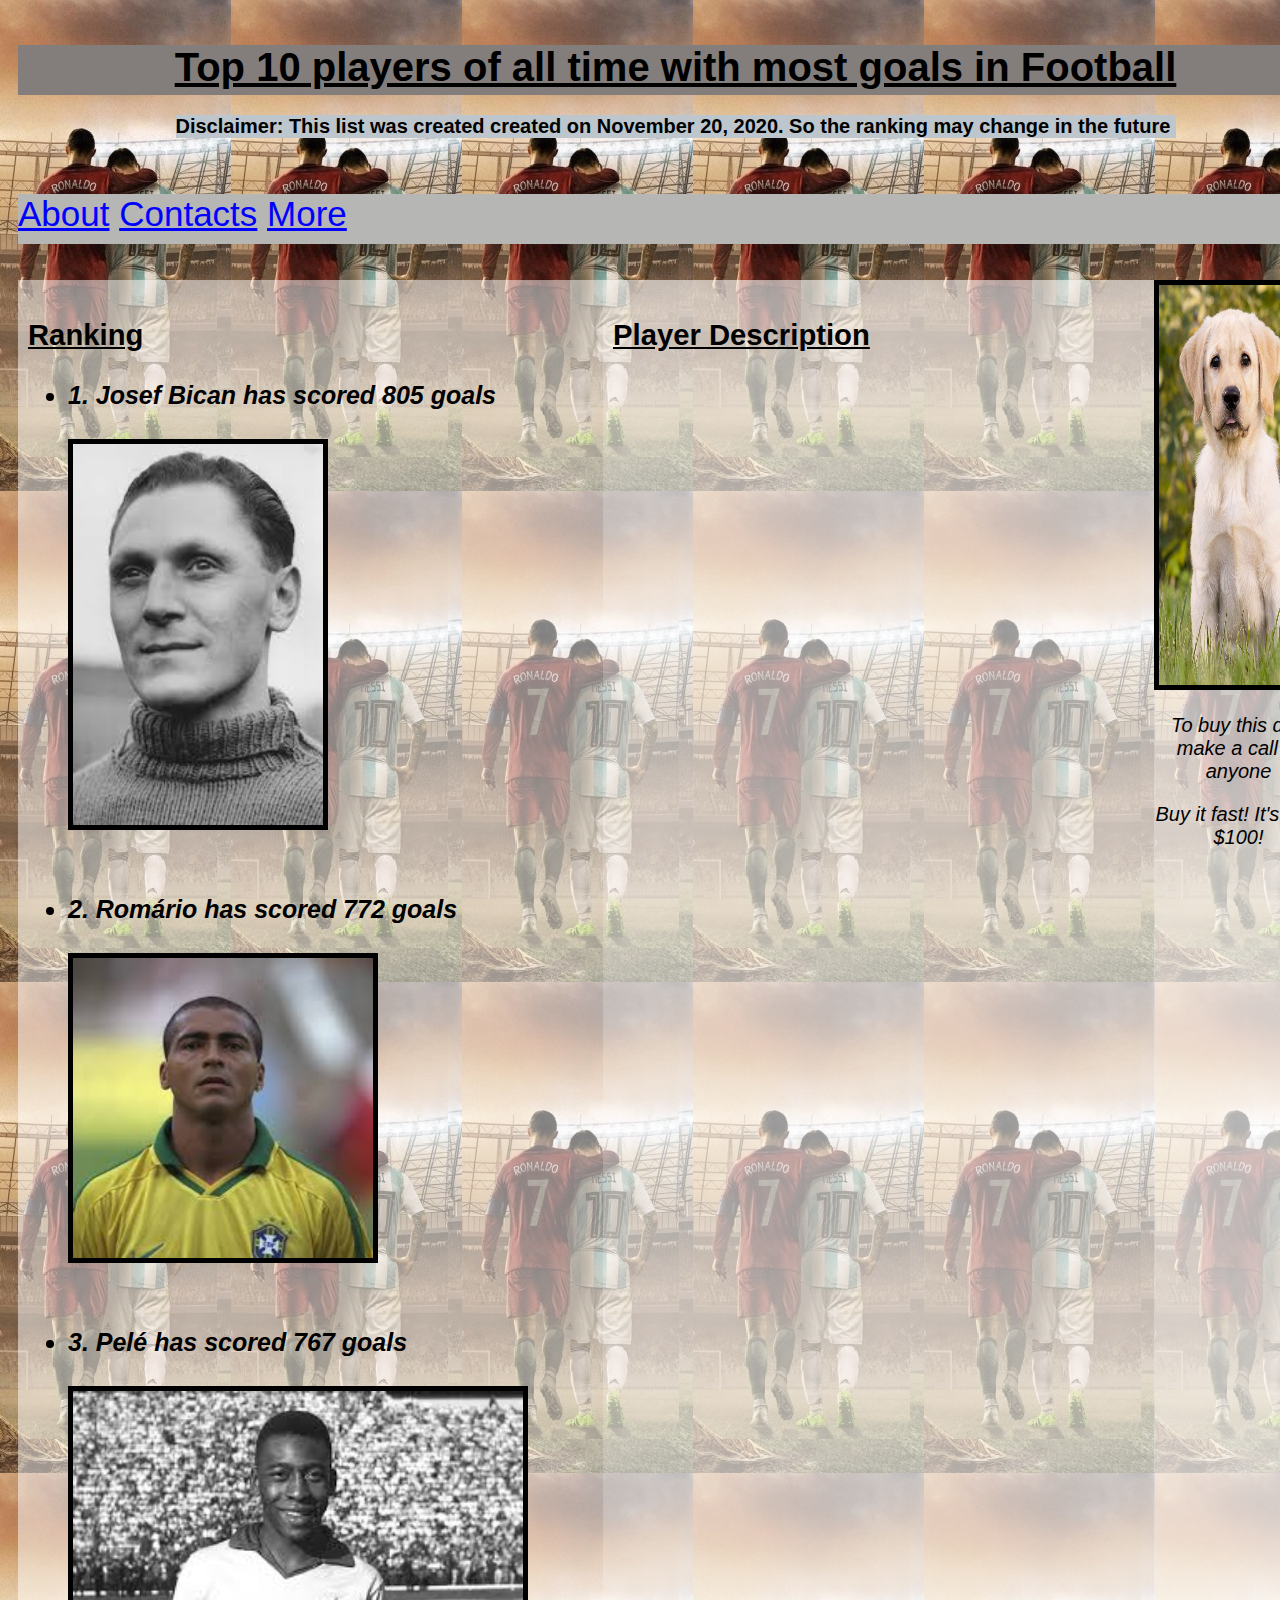
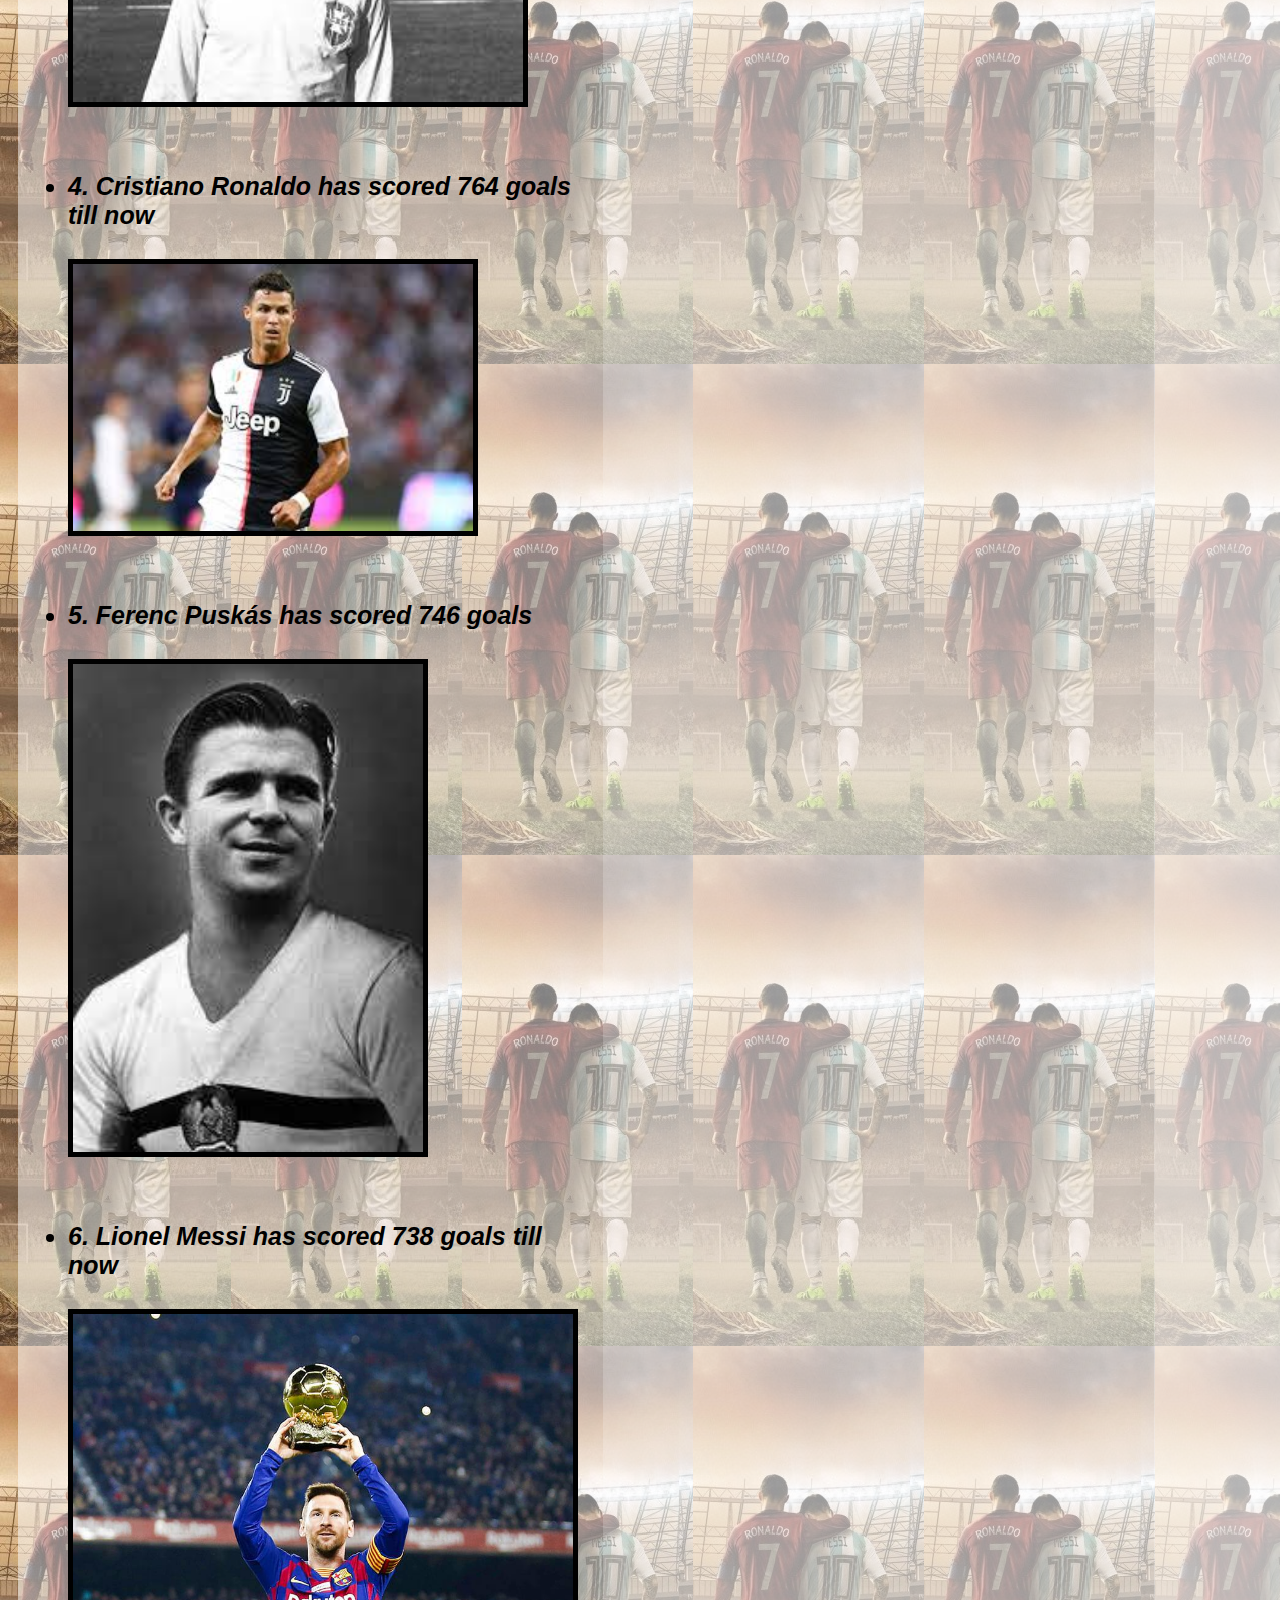
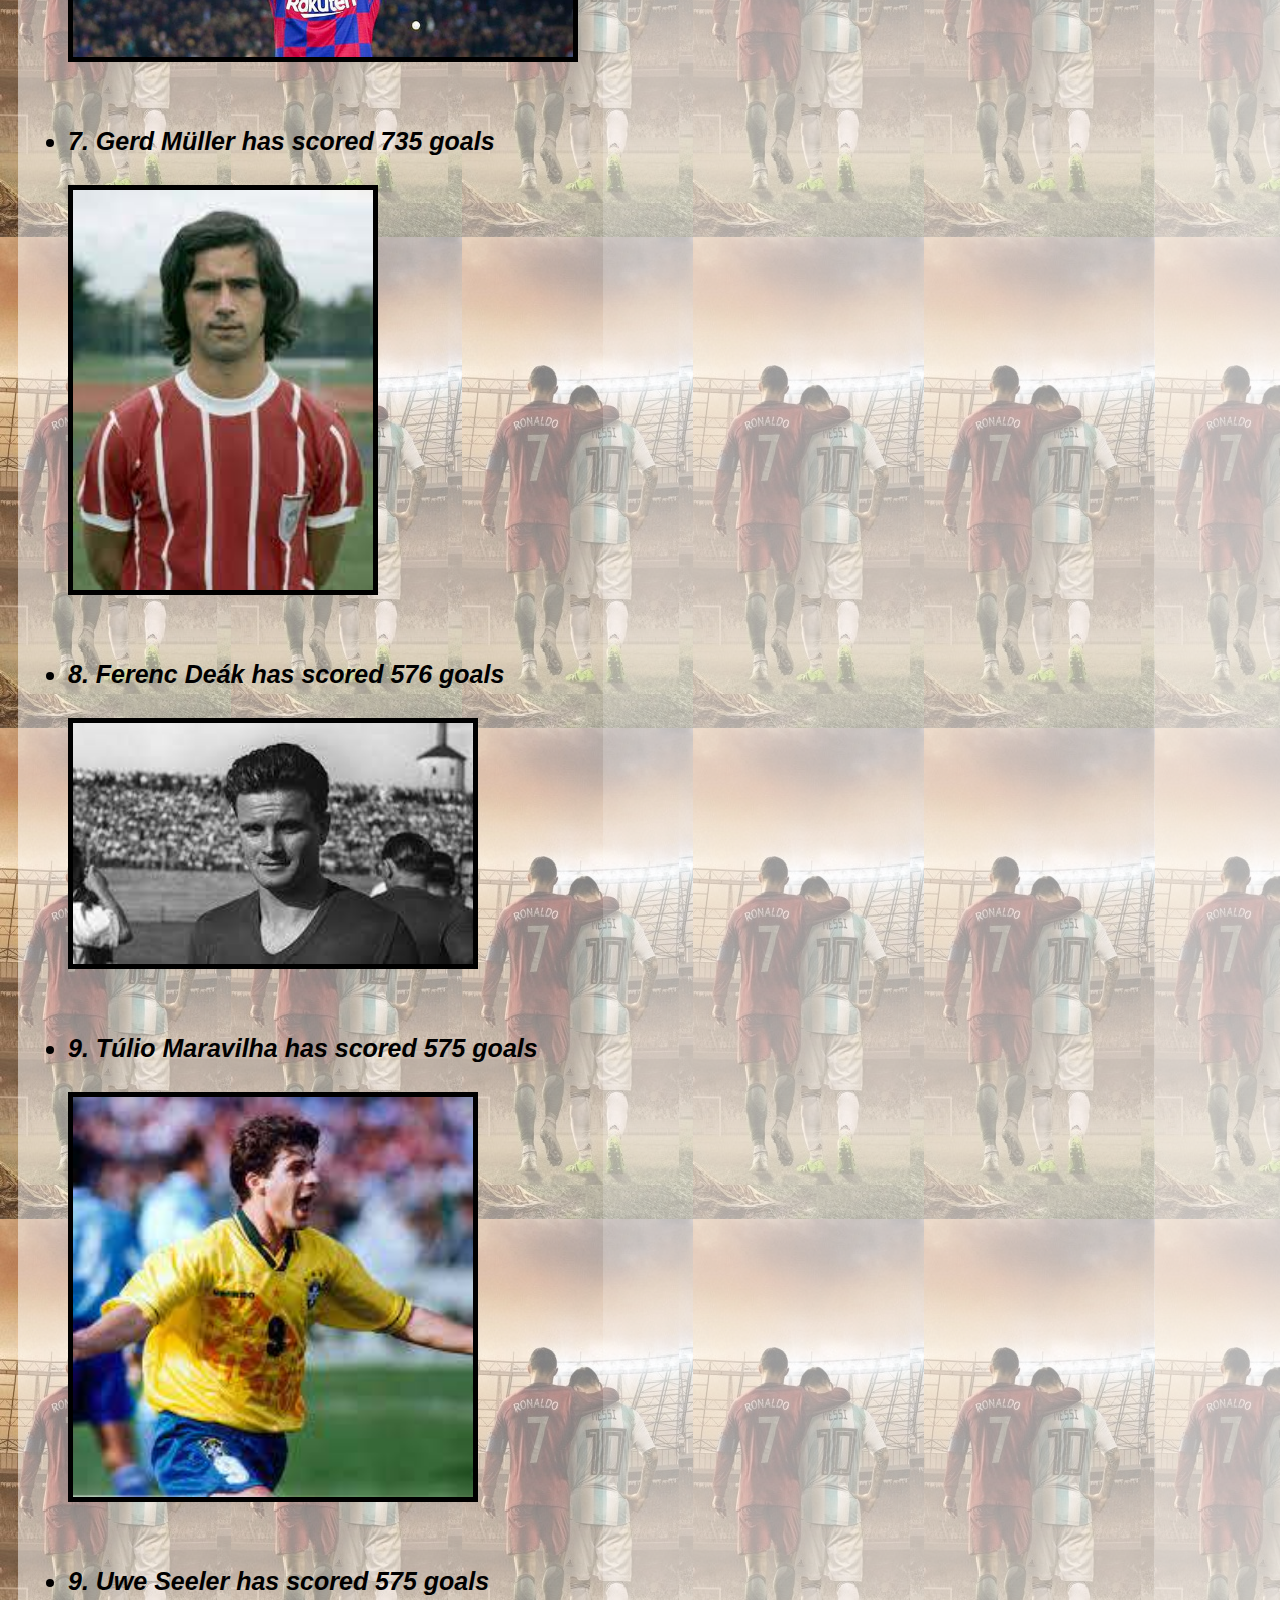
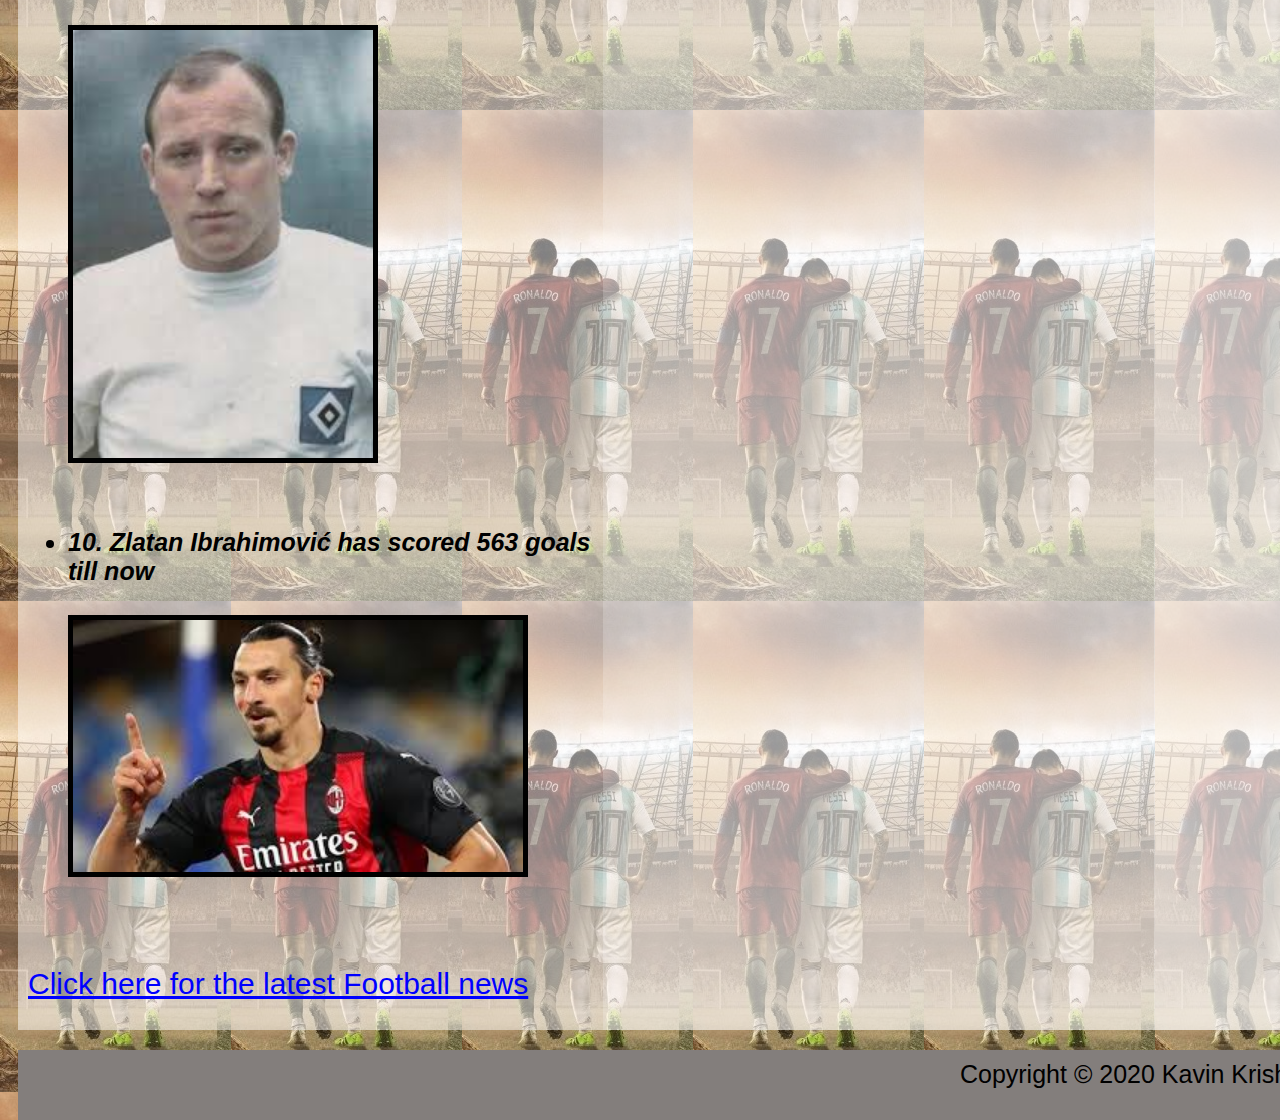
<file: Website/index.html>
﻿<!DOCTYPE html>
<HTML>
 <head>
   <title>Top 10 highest goal scorers of all time in Football</title>
    <link rel="stylesheet" href="Football 4.css">
 </head>
 <body>
   <div id="container">
     <div id= "header">
       <h1>
         <b>
           Top 10 players of all time with most goals in Football
         </b>
       </h1>
     </div>
     <div id="disclaimer">
       <p>
         <b>
           Disclaimer: This list was created created on November 20, 2020. So the ranking may change in the future
         </b>
       </p>
     </div>
      <br>
      <br>
      <div id="nav">
        <a href="file:///C:/Users/Navuser/Documents/boom/About.html">About</a>
        <a href="file:///C:/Users/Navuser/Documents/boom/Contact.html">Contacts</a>
        <a href="file:///C:/Users/Navuser/Documents/boom/More.html">More</a>
      </div>
      <br>
      <br>
      <div id= "main">
        <div id= "playerranking">
          <h3>Ranking</h3>
          <ul>
            <li><b><i>1. Josef Bican has scored 805 goals</i></b><br><br>
              <a href= "https://bit.ly/2UGL7FI">
                <img src= "Bican.jpg" alt= "Sorry  Something went wrong!" style= "height: inherit; width: 250px;">
              </a>
            </li>
            <br>
            <br>
            <li><b><i>2. Romário has scored 772 goals</i></b><br><br>
              <a href="https://bit.ly/2IUPfPV">
                <img src= "Romario.jpg" alt= "Sorry  Something went wrong!" style= "height: inherit; width: 300px;">
              </a>
            </li>
            <br>
            <br>
            <li><b><i>3. Pelé has scored 767 goals</i></b><br><br>
              <a href="https://bit.ly/3lOl6Qx">
                <img src= "Pele.jpg" alt= "Sorry Something went wrong!" style= "height: inherit; width: 450px;">
              </a>
            </li>
            <br>
            <br>
            <li><b><i>4. Cristiano Ronaldo has scored 764 goals till now</i></b><br><br>
              <a href="https://bit.ly/3nCgZre">
                <img src= "Ronaldo.jpg" alt= "Sorry  Something went wrong!" style="height: inherit; width: 400px;">
              </a>
            </li>
            <br>
            <br>
            <li><b><i>5. Ferenc Puskás has scored 746 goals</i></b><br><br>
              <a href="https://bit.ly/3pMtL8E">
                <img src= "Puskas.jpg" alt= "Sorry Something went wrong!" style= "height: inherit; width:350px;">
              </a>
            </li>
            <br>
            <br>
            <li><b><i>6. Lionel Messi has scored 738 goals till now</i></b><br><br>
              <a href="https://bit.ly/2ILsIFv">
                <img src= "Messi.jpg" alt= "Sorry  Something went wrong!" style= "height: inherit; width: 500px;">
              </a>
            </li>
            <br>
            <br>
            <li><b><i>7. Gerd Müller has scored 735 goals</i></b><br><br>
              <a href="https://bit.ly/396RUkx">
                <img src="Gerd Muller.jpg" alt="Sorry Something went wrong!" style= "height: inherit; width:300px;">
              </a>
            </li>
            <br>
            <br>
            <li><b><i>8. Ferenc Deák has scored 576 goals</i></b><br><br>
              <a href="https://bit.ly/3lK6kKG">
                <img src="Deak.jpg" alt="Sorry Something went wrong!" style="height: inherit; width:400px;">
              </a>
            </li>
            <br>
            <br>
            <li><b><i>9. Túlio Maravilha has scored 575 goals</i></b><br><br>
              <a href="https://bit.ly/3309sKY">
                <img src="Tulio Maravilha.jpg" src="Sorry Something went wrong!" style="height: inherit; width:400px;">
              </a>
            </li>
            <br>
            <br>
            <li><b><i>9. Uwe Seeler has scored 575 goals</i></b><br><br>
              <a href="https://bit.ly/36g8Umc">
               <img src="Uwe Seeler.jpg" alt="Sorry Something went wrong!" style= "height: inherit; width:300px;">
              </a>
            </li>
            <br>
            <br>
            <li><b><i>10. Zlatan Ibrahimović has scored 563 goals till now</i></b><br><br>
             <a href="https://bit.ly/3nIs4ap">
                <img src="Ibrahimovic.jpg" alt="Sorry Something went wrong!" style="height: inherit; width:450px;">
              </a>
            </li>
            <br>
            <br>
          </ul>
          <a href="https://m.allfootballapp.com/news">
            Click here for the latest Football news
          </a>
        </div>
       <div id= "playerdescription">
         <h3>Player Description</h3>
       </div>
       <div id="ads">
         <img src="Dog.jpg" alt="Sorry Something went wrong!" width="170px" height="400px">
         </img>
         <p>
           <i>To buy this dog make a call to anyone</i>
         </p>
         <p>
           <i>Buy it fast! It's only $100!</i>
         </p>
       </div>
     </div>
     <div id= "footer">
       Copyright &copy; 2020 Kavin Krishna.
     </div>
    </div>
 </body>
</HTML>
</file>
<file: Website/Football 4.css>
body{
  background-image: url(MessiandRonaldo.jpg);
  background-attachment: scroll;
  background-repeat: repeat;
  font-family: sans-serif;
}
a{
  color: blue;
}
#header{
  color: black;
  background-color: #837E7C;
  text-decoration: underline black;
  text-align: center;
  font-size: 20px;
  height: 50px;
  width: 1315px;
}
#playerranking{
  font-size: 25px;
  height: 5500px;
  width: 565px;
  background-color: rgba(255,255,255,.5);
  padding: 10px;
  padding-right: 10px;
  float: left;
  padding-bottom: 40px;
}
#playerranking img{
  border: 5px solid black;
}
#playerranking a{
  font-size: 30px;
}
#playerranking h3{
  text-decoration: underline black;
}
#playerdescription{
  font-size: 25px;
  background-color: rgba(255,255,255,.6);
  position: absolute;
  left: 603px;
  height: 5500px;
  width: 531px;
  padding: 10px;
  padding-bottom: 40px;
}
#playerdescription h3{
  text-decoration: underline black;
}
#footer{
  padding: 10px;
  font-size: 25px;
  background-color: #837E7C;
  text-align: right;
  clear: both;
  height: 50px;
  width: 1295px;
}
#container{
  height: 5720px;
  width: 1315px;
  padding: 10px;
  place-items: center;
}
#disclaimer{
  font-size: 20px;
  background-color: #BCC6CC;
  text-align: left;
  width: 1000px;
}
#main{
  height: 5500px;
  width: 1315px;
  padding-bottom: 50px;
  margin-bottom: 20px
}
#ads{
  height: 5500px;
  width: 169px;
  float: right;
  padding-right: 10px;
  padding-left: 0px;
  padding-bottom: 50px;
  background-color: rgba(255,255,255,.7);
}
#ads p{
  font-size: 20px;
  text-align: center;
}
#ads img{
  border: 5px solid black;
}
#nav{
  height: 50px;
  width: 100%;
  background-color: #B6B6B4;
  font-size: 35px;
}
</file>
